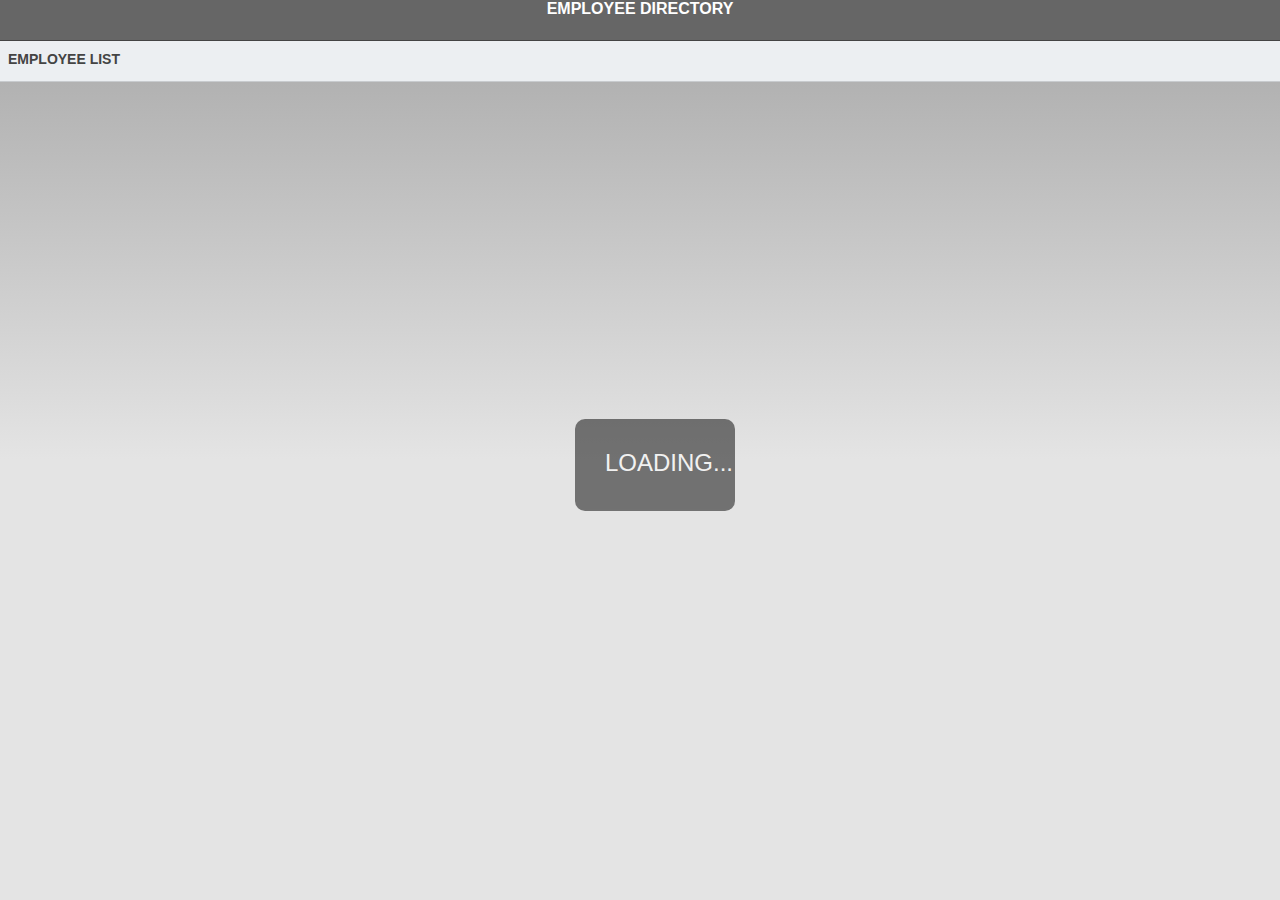
<file: platforms/ios/www/index.html>
<!DOCTYPE HTML>
<html>
    <head>
        <title>Employee Directory</title>
        <meta charset="utf-8" />
        <meta name="format-detection" content="telephone=no" />
        <!-- WARNING: for iOS 7, remove the width=device-width and height=device-height attributes. See https://issues.apache.org/jira/browse/CB-4323 -->
        
        <meta name="viewport" content="width=device-width,initial-scale=1"/>
        <link rel="stylesheet" href="css/styles.css" />
        <link rel="stylesheet" href="css/index.css" />

    </head>

    <body>
        
	<div id="header" class="header">
		<h1>Employee Directory</h1>
	</div>
	<div id="header2">
		<h2>Employee List</h2>
	</div>
	
	<div id="wrapper">
		<ul id="employeeList" class="icon-list"></ul>
	</div>

	<div id="busy"/>Loading...</div>

	<script src="phonegap.js"></script>
    <script src="js/jquery.js"></script>
    <script src="js/iscroll.js"></script>
    <script src="http://cdn.appacitive.com/sdk/js/appacitive-js-sdk-v0.9.6.9.js" type="text/javascript"></script>
    <script src="js/model-appacitive-com.js"></script>
    <script src="js/employeelist.js"></script>

    </body>

</html>
</file>
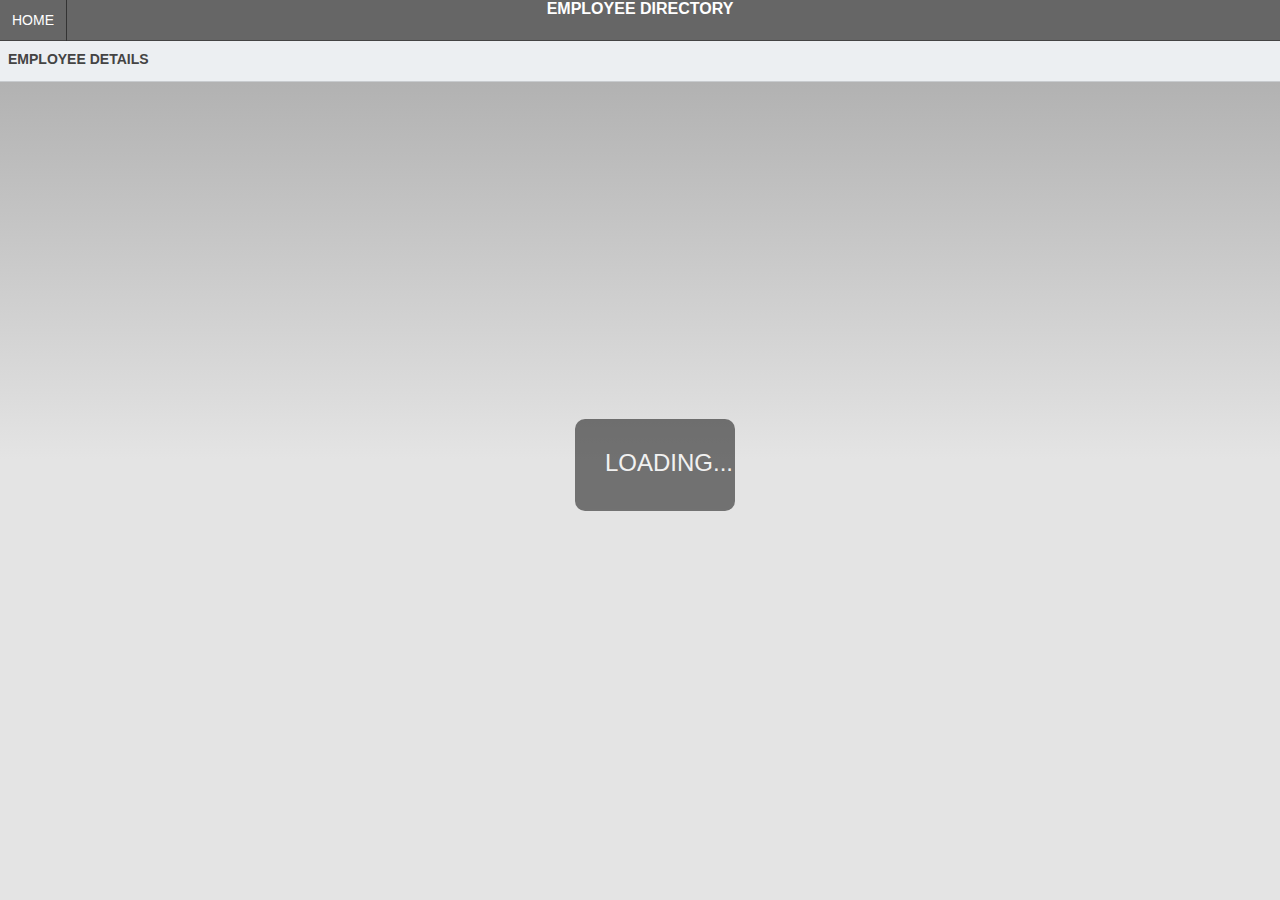
<file: platforms/ios/www/employeedetails.html>
<!DOCTYPE HTML>
<html>
    <head>
        <title>Employee Directory</title>
        <meta charset="utf-8" />
        <meta name="format-detection" content="telephone=no" />
        <!-- WARNING: for iOS 7, remove the width=device-width and height=device-height attributes. See https://issues.apache.org/jira/browse/CB-4323 -->
        
        <meta name="viewport" content="width=device-width,initial-scale=1"/>
        <link rel="stylesheet" href="css/styles.css" />
        <link rel="stylesheet" href="css/index.css" />
    </head>
    
    <body>
        
	<div id="header" class="header">
		<a href="index.html" class="nav">Home</a>
		<h1>Employee Directory</h1>
	</div>
	<div id="header2">
		<h2>Employee Details</h2>
	</div>
	
	<div id="wrapper">
	  	<div>
	  		<div id="employeeDetails">
 		  		<img id="employeePic"/>
	       		<h3 id="fullName"></h3>
	       		<p id="employeeTitle"></p>
	       		<p id="city"></p>
	  		</div> 
	    	<ul id="actionList"></ul>
	  	</div>
	</div>

	<div id="busy"/>Loading...</div>

	<script src="phonegap.js"></script>
	<script src="js/jquery.js"></script>
    <script src="js/iscroll.js"></script>
    <script src="http://cdn.appacitive.com/sdk/js/appacitive-js-sdk-v0.9.6.9.js" type="text/javascript"></script>
    <script src="js/model-appacitive-com.js"></script>
    <script src="js/employeedetails.js"></script>

    </body>

</html>
</file>
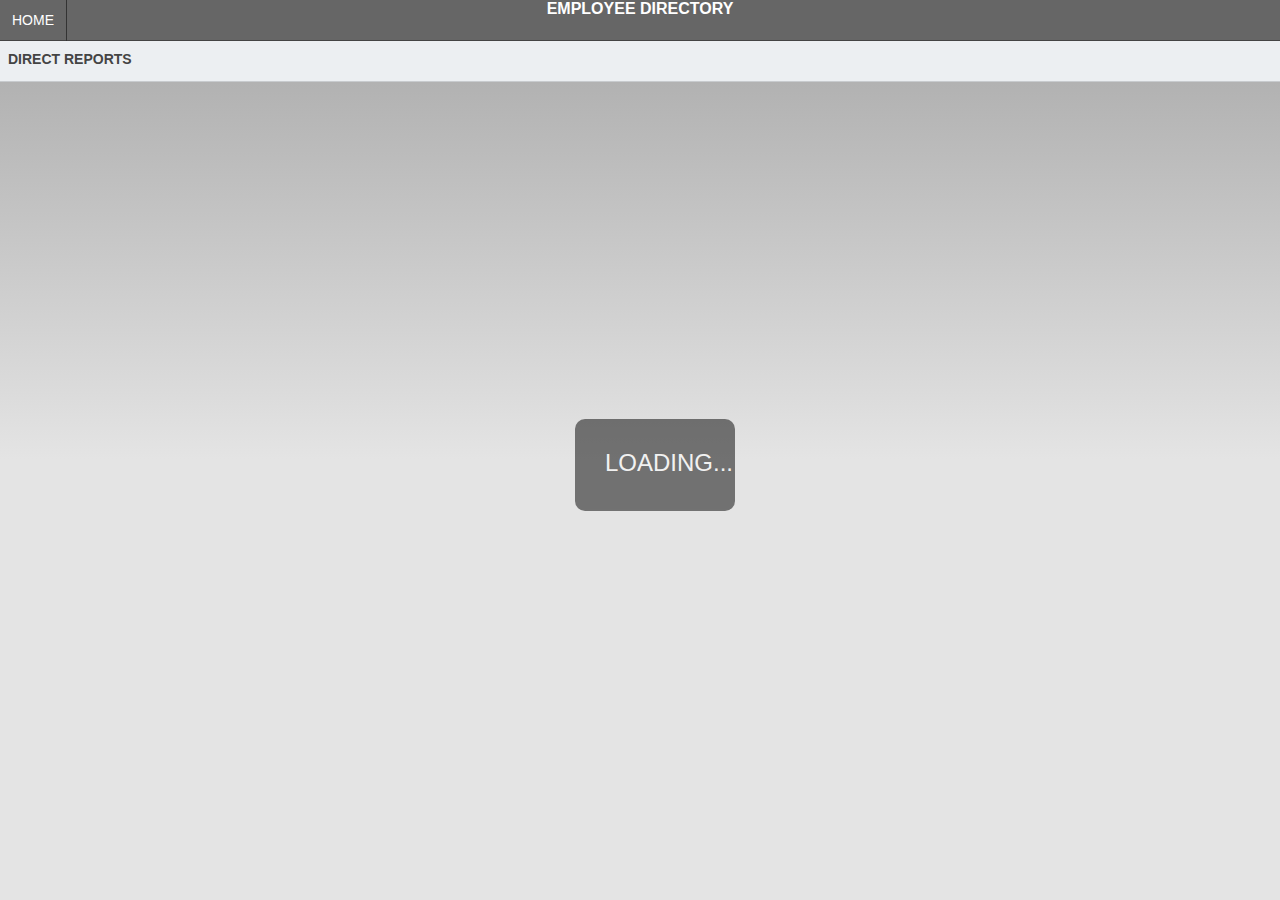
<file: platforms/ios/www/reportlist.html>
<!DOCTYPE HTML>
<html>
    <head>
        <title>Employee Directory</title>
        <meta charset="utf-8" />
        <meta name="format-detection" content="telephone=no" />
        <!-- WARNING: for iOS 7, remove the width=device-width and height=device-height attributes. See https://issues.apache.org/jira/browse/CB-4323 -->
       <meta name="viewport" content="width=device-width,initial-scale=1"/>
        <link rel="stylesheet" href="css/styles.css" />
        <link rel="stylesheet" href="css/index.css" />
    </head>
    
    <body>
        
	<div id="header" class="header">
		<a href="index.html" class="nav">Home</a>
		<h1>Employee Directory</h1>
	</div>
	<div id="header2">
		<h2>Direct Reports</h2>
	</div>
	
	
	<div id="wrapper">
		<ul id="reportList" class="icon-list"></ul>
	</div>

	<div id="busy"/>Loading...</div>

	<script src="phonegap.js"></script>
    <script src="js/jquery.js"></script>
    <script src="js/iscroll.js"></script>
    <script src="http://cdn.appacitive.com/sdk/js/appacitive-js-sdk-v0.9.6.9.js" type="text/javascript"></script>
    <script src="js/model-appacitive-com.js"></script>
    <script src="js/reportlist.js"></script>

    </body>

</html>
</file>
<file: platforms/ios/www/css/styles.css>
*
{
font-family:sans-serif;	
font-size: 14px;
color: #444444;
-webkit-tap-highlight-color: rgba(0, 0, 0, 0);
}

body, 
html,
ul
{
	padding: 0px;
	margin: 0px;
}

body {

	width: : 100%;
	background: #DCDCDC;
}

h3 {
	font-size: 16px;
}

ul {
	clear: both;
	list-style-type: none;
	background: #FFFFFF;
}

li {
	clear: both;
	padding-top: 4px;
	padding-bottom: 0px;
	padding-left: 4px;
	padding-right: 0px;
	margin-left: 0px;
	border-bottom:solid 1px #CCCCCC;
	display:block;
}

li .list-icon {
	float: left;
	margin-right: 22px;
	margin-left: 12px;
	height: 75px; 
	border-radius: 75px;
 
}


.icon-list li {
	height: 80px;
}

.icon-list .line1 {
	padding-top: 14px;
}

li a { 
	text-decoration:none;
	display: block;
	margin:0px;
}


li .line1 {
	font-size: 16px;
	margin-top:0px;
	margin-bottom:0px;
	padding-top:10px;
	padding-bottom:0px;
	padding-left: 10px;
	font-weight: bold;
}

li .line2 {
	margin-top:4px;
	margin-bottom:0px;
	padding-left: 10px;
	padding-bottom: 10px;
	color: #666666;
}

li .bubble {
	clear:both;
	position: absolute;
	right: 12px;
    background-color: #ECEFF2;
    -moz-border-radius: 10px;
    -webkit-border-radius: 10px;
    -khtml-border-radius: 10px;
    border-radius: 10px;
	font-size:14px;
	padding-top: 4px;
	padding-bottom: 4px;
	padding-left: 8px;
	padding-right: 8px;
	margin: 0px;
	margin-top: -50px;
	text-align: center;
}

li .action-icon {
	position: absolute;
	right: 12px;
	margin-top: -50px;
}

.header {
	position:  absolute;
 	text-align: center;
 	background: #666666; /* for non-css3 browsers */
	color: #FFFFFF;
	top: 0px; 
	height: 40px;
	width: 100%;
	border-bottom: solid 1px #444444;
}

.header > h1 {
	font-size: 16px;
	font-weight: bold;
	color: #FFFFFF;
}

.header > .nav {
	position: absolute;
	left: 12px;
	height:100%;
	padding-top: 12px;
	padding-right: 12px;
	border-right: solid 1px #333333;
}

.header a { 
	text-decoration:none;
	color: #FFFFFF;
}

#header2 {
	position: absolute;
	padding-top: 10px;
	padding-left: 8px;
	background: #ECEFF2; /* for non-css3 browsers */
	color: #000000;
	font-weight: bold;
	top: 41px; 
	height: 30px;
	left: 0px;
	right: 0px;
	border-bottom: solid 1px #C8CBCE;
	z-index:1;
}

#header2 > h2 {
	font-size: 14px;
	padding:0px;
	margin:0px;
}

#wrapper {
	position: absolute; 
	top: 82px; 
	bottom: 0px;
	width: 100%;
	overflow: auto;
} 

#busy {
	position: absolute;
	top: 50%;
 	left: 50%;
	margin-left: -65px;
	margin-top: -31px;
	color: #FFFFFF;
	font-size: 24px;	
	z-index:6;
	background-color: #000000;
	opacity:0.5;
 	width:100px;
	height:32px;
	padding: 30px;
	-moz-border-radius: 10px;
    -webkit-border-radius: 10px;
    -khtml-border-radius: 10px;
    border-radius: 10px;
	
}

#employeeDetails {
	padding: 8px;
	padding-bottom: 0px;
}

#employeeDetails img {
	float: left;
    height: 100px;
    vertical-align: top;
    
	border-radius: 75px;
	margin-right: 20px;
	margin-left: 10px;
}
</file>
<file: platforms/ios/www/css/index.css>
/*
 * Licensed to the Apache Software Foundation (ASF) under one
 * or more contributor license agreements.  See the NOTICE file
 * distributed with this work for additional information
 * regarding copyright ownership.  The ASF licenses this file
 * to you under the Apache License, Version 2.0 (the
 * "License"); you may not use this file except in compliance
 * with the License.  You may obtain a copy of the License at
 *
 * http://www.apache.org/licenses/LICENSE-2.0
 *
 * Unless required by applicable law or agreed to in writing,
 * software distributed under the License is distributed on an
 * "AS IS" BASIS, WITHOUT WARRANTIES OR CONDITIONS OF ANY
 * KIND, either express or implied.  See the License for the
 * specific language governing permissions and limitations
 * under the License.
 */
* {
    -webkit-tap-highlight-color: rgba(0,0,0,0); /* make transparent link selection, adjust last value opacity 0 to 1.0 */
}

body {
    -webkit-touch-callout: none;                /* prevent callout to copy image, etc when tap to hold */
    -webkit-text-size-adjust: none;             /* prevent webkit from resizing text to fit */
    -webkit-user-select: none;                  /* prevent copy paste, to allow, change 'none' to 'text' */
    background-color:#E4E4E4;
    background-image:linear-gradient(top, #A7A7A7 0%, #E4E4E4 51%);
    background-image:-webkit-linear-gradient(top, #A7A7A7 0%, #E4E4E4 51%);
    background-image:-ms-linear-gradient(top, #A7A7A7 0%, #E4E4E4 51%);
    background-image:-webkit-gradient(
        linear,
        left top,
        left bottom,
        color-stop(0, #A7A7A7),
        color-stop(0.51, #E4E4E4)
    );
    background-attachment:fixed;
    font-family:'HelveticaNeue-Light', 'HelveticaNeue', Helvetica, Arial, sans-serif;
    font-size:12px;
    height:100%;
    margin:0px;
    padding:0px;
    text-transform:uppercase;
    width:100%;
}

/* Portrait layout (default) */
.app {
    background:url(../img/logo.png) no-repeat center top; /* 170px x 200px */
    position:absolute;             /* position in the center of the screen */
    left:50%;
    top:50%;
    height:50px;                   /* text area height */
    width:225px;                   /* text area width */
    text-align:center;
    padding:180px 0px 0px 0px;     /* image height is 200px (bottom 20px are overlapped with text) */
    margin:-115px 0px 0px -112px;  /* offset vertical: half of image height and text area height */
                                   /* offset horizontal: half of text area width */
}

/* Landscape layout (with min-width) */
@media screen and (min-aspect-ratio: 1/1) and (min-width:400px) {
    .app {
        background-position:left center;
        padding:75px 0px 75px 170px;  /* padding-top + padding-bottom + text area = image height */
        margin:-90px 0px 0px -198px;  /* offset vertical: half of image height */
                                      /* offset horizontal: half of image width and text area width */
    }
}

h1 {
    font-size:24px;
    font-weight:normal;
    margin:0px;
    overflow:visible;
    padding:0px;
    text-align:center;
}

.event {
    border-radius:4px;
    -webkit-border-radius:4px;
    color:#FFFFFF;
    font-size:12px;
    margin:0px 30px;
    padding:2px 0px;
}

.event.listening {
    background-color:#333333;
    display:block;
}

.event.received {
    background-color:#4B946A;
    display:none;
}

@keyframes fade {
    from { opacity: 1.0; }
    50% { opacity: 0.4; }
    to { opacity: 1.0; }
}
 
@-webkit-keyframes fade {
    from { opacity: 1.0; }
    50% { opacity: 0.4; }
    to { opacity: 1.0; }
}
 
.blink {
    animation:fade 3000ms infinite;
    -webkit-animation:fade 3000ms infinite;
}
</file>
